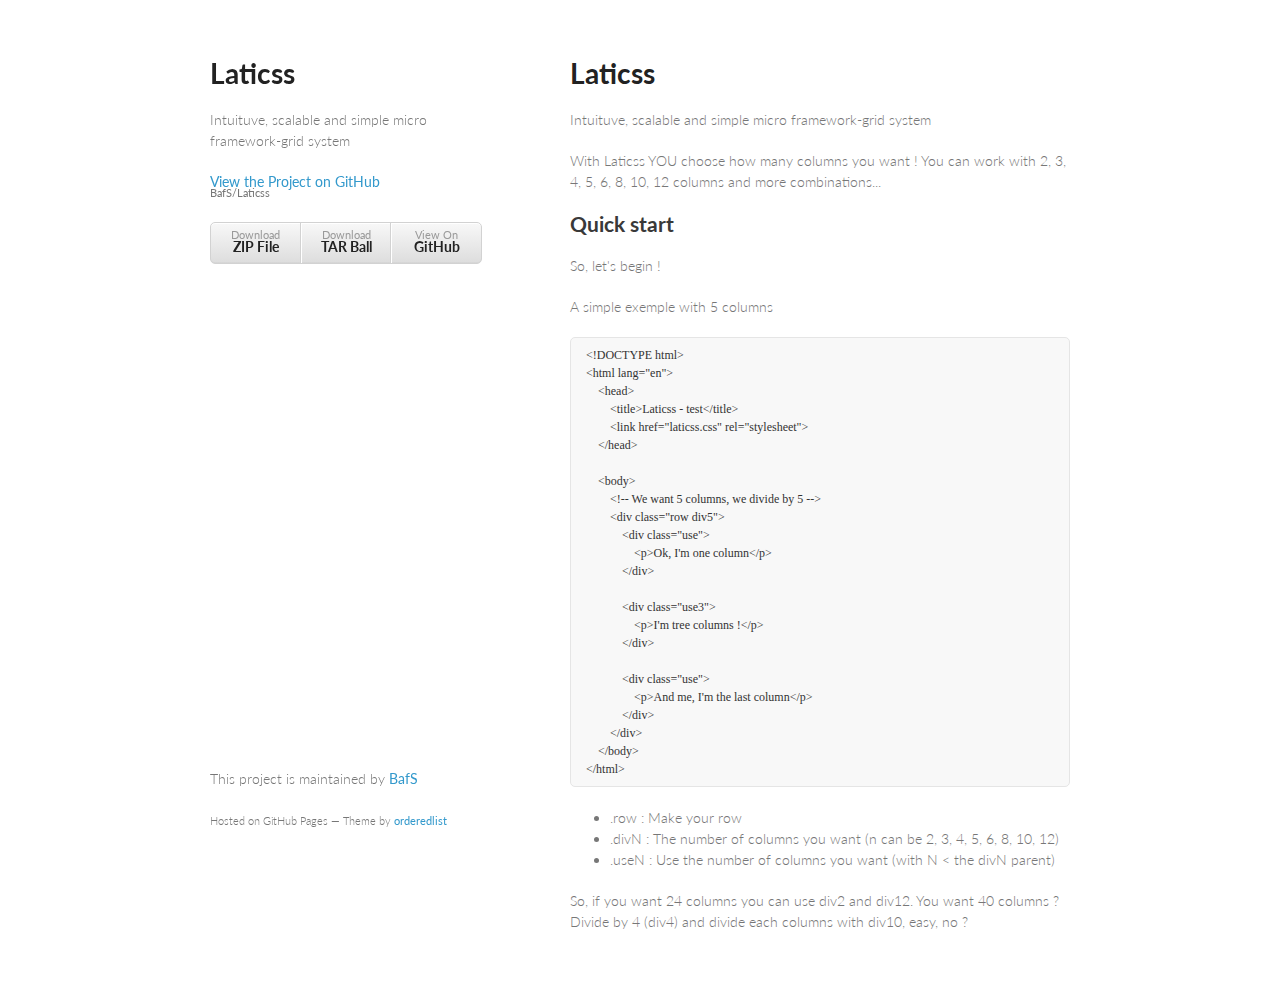
<file: index.html>
<!doctype html>
<html>
  <head>
    <meta charset="utf-8">
    <meta http-equiv="X-UA-Compatible" content="chrome=1">
    <title>Laticss by BafS</title>

    <link rel="stylesheet" href="stylesheets/styles.css">
    <link rel="stylesheet" href="stylesheets/pygment_trac.css">
    <meta name="viewport" content="width=device-width, initial-scale=1, user-scalable=no">
    <!--[if lt IE 9]>
    <script src="//html5shiv.googlecode.com/svn/trunk/html5.js"></script>
    <![endif]-->
  </head>
  <body>
    <div class="wrapper">
      <header>
        <h1>Laticss</h1>
        <p>Intuituve, scalable and simple micro framework-grid system</p>

        <p class="view"><a href="https://github.com/BafS/Laticss">View the Project on GitHub <small>BafS/Laticss</small></a></p>


        <ul>
          <li><a href="https://github.com/BafS/Laticss/zipball/master">Download <strong>ZIP File</strong></a></li>
          <li><a href="https://github.com/BafS/Laticss/tarball/master">Download <strong>TAR Ball</strong></a></li>
          <li><a href="https://github.com/BafS/Laticss">View On <strong>GitHub</strong></a></li>
        </ul>
      </header>
      <section>
        <h1>Laticss</h1>

<p>Intuituve, scalable and simple micro framework-grid system</p>

<p>With Laticss YOU choose how many columns you want ! You can work with 2, 3, 4, 5, 6, 8, 10, 12 columns and more combinations... </p>

<h2>Quick start</h2>

<p>So, let's begin !</p>

<p>A simple exemple with 5 columns</p>

<pre><code>&lt;!DOCTYPE html&gt;
&lt;html lang="en"&gt;
    &lt;head&gt;
        &lt;title&gt;Laticss - test&lt;/title&gt;
        &lt;link href="laticss.css" rel="stylesheet"&gt;
    &lt;/head&gt;

    &lt;body&gt;
        &lt;!-- We want 5 columns, we divide by 5 --&gt;
        &lt;div class="row div5"&gt;
            &lt;div class="use"&gt;
                &lt;p&gt;Ok, I'm one column&lt;/p&gt;
            &lt;/div&gt;

            &lt;div class="use3"&gt;
                &lt;p&gt;I'm tree columns !&lt;/p&gt;
            &lt;/div&gt;

            &lt;div class="use"&gt;
                &lt;p&gt;And me, I'm the last column&lt;/p&gt;
            &lt;/div&gt;
        &lt;/div&gt;
    &lt;/body&gt;
&lt;/html&gt;
</code></pre>

<ul>
<li>.row : Make your row</li>
<li>.divN : The number of columns you want (n can be 2, 3, 4, 5, 6, 8, 10, 12)</li>
<li>.useN : Use the number of columns you want (with N &lt; the divN parent)</li>
</ul><p>So, if you want 24 columns you can use div2 and div12. You want 40 columns ? Divide by 4 (div4) and divide each columns with div10, easy, no ?</p>
      </section>
      <footer>
        <p>This project is maintained by <a href="https://github.com/BafS">BafS</a></p>
        <p><small>Hosted on GitHub Pages &mdash; Theme by <a href="https://github.com/orderedlist">orderedlist</a></small></p>
      </footer>
    </div>
    <script src="javascripts/scale.fix.js"></script>
    
  </body>
</html>
</file>
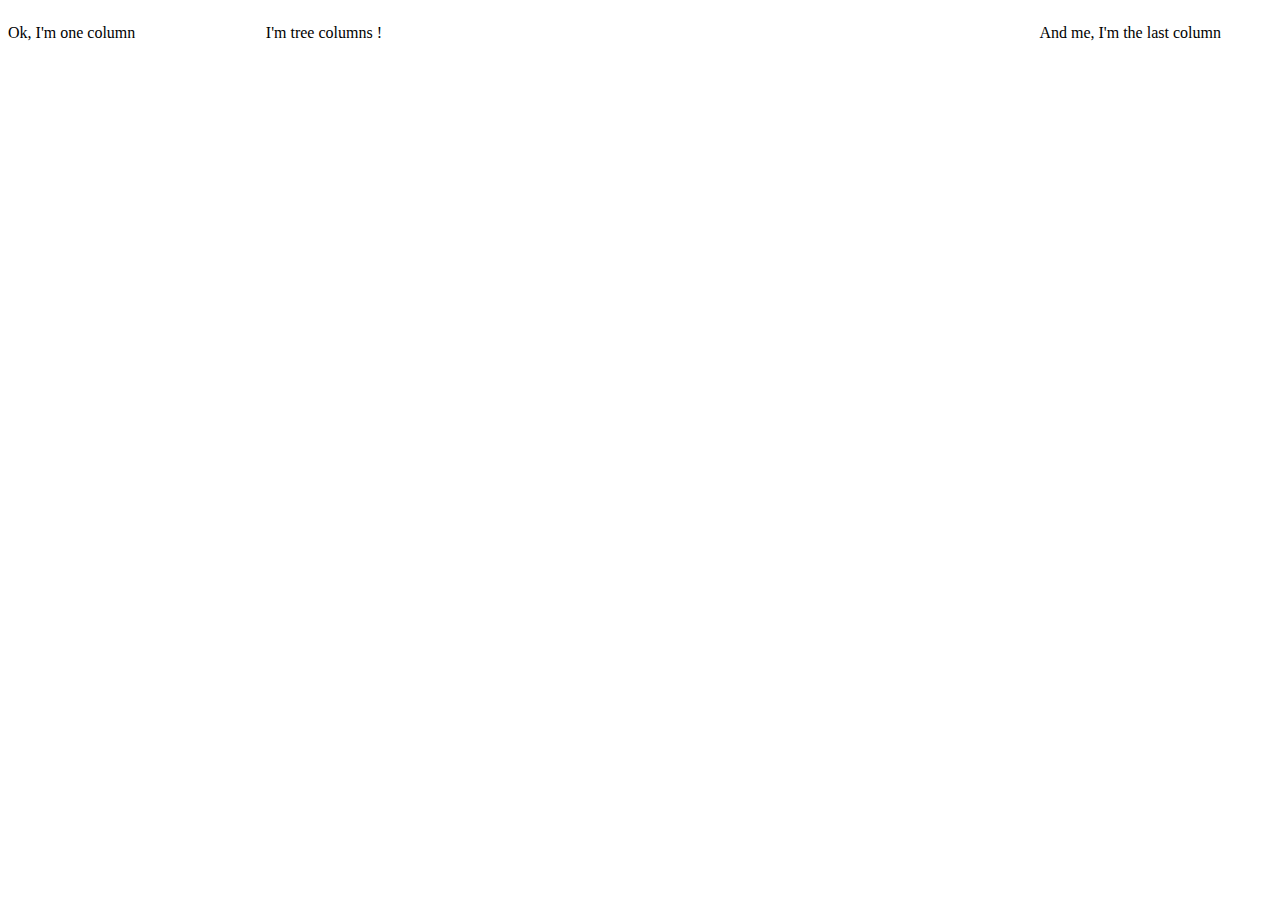
<file: examples/basic.html>
<!DOCTYPE html>
<html lang="en">
    <head>
        <title>Laticss - basic template</title>
        <link href="../laticss.css" rel="stylesheet">
    </head>

    <body>
        <div class="row div5">
            <div class="use">
                <p>Ok, I'm one column</p>
            </div>

            <div class="use3">
                <p>I'm tree columns !</p>
            </div>

            <div class="use">
                <p>And me, I'm the last column</p>
            </div>
        </div> <!-- /row.div5 -->
    </body>
</html>
</file>
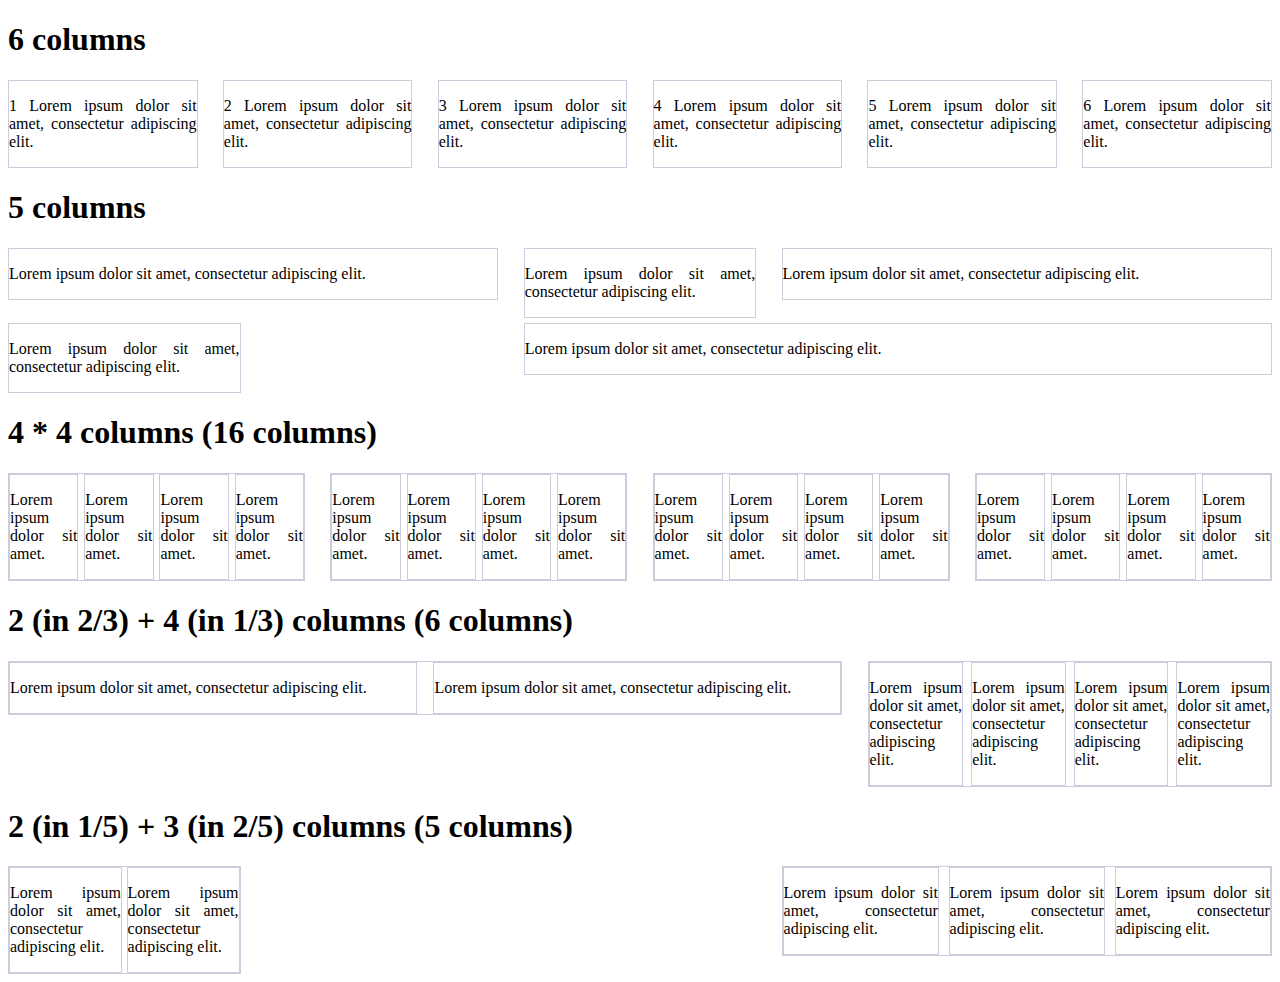
<file: examples/responsive.html>
<!DOCTYPE html>
<html lang="en">
    <head>
        <title>Laticss - test responsive columns</title>
        <link href="../laticss.css" rel="stylesheet">
        <link href="../laticss-responsive.css" rel="stylesheet"> <!-- now, a responsive grid -->
		<style type="text/css">
			.row [class*="use"] {
				border: 1px solid #ccd;
				text-align: justify;
			}
			.row {
				margin-bottom: 5px;
			}
		</style>
    </head>

    <body>

		<h1>6 columns</h1>
		<div class="row div6">
			<div class="use">
				<p>1 Lorem ipsum dolor sit amet, consectetur adipiscing elit.</p>
			</div>
			<div class="use">
				<p>2 Lorem ipsum dolor sit amet, consectetur adipiscing elit.</p>
			</div>
			<div class="use">
				<p>3 Lorem ipsum dolor sit amet, consectetur adipiscing elit.</p>
			</div>
			<div class="use">
				<p>4 Lorem ipsum dolor sit amet, consectetur adipiscing elit.</p>
			</div>
			<div class="use">
				<p>5 Lorem ipsum dolor sit amet, consectetur adipiscing elit.</p>
			</div>
			<div class="use">
				<p>6 Lorem ipsum dolor sit amet, consectetur adipiscing elit.</p>
			</div>
		</div><!-- /.row.div6 -->


		<h1>5 columns</h1>
		<div class="row div5">
			<div class="use2">
				<p>Lorem ipsum dolor sit amet, consectetur adipiscing elit.</p>
			</div>
			<div class="use">
				<p>Lorem ipsum dolor sit amet, consectetur adipiscing elit.</p>
			</div>
			<div class="use2">
				<p>Lorem ipsum dolor sit amet, consectetur adipiscing elit.</p>
			</div>
		</div><!-- /.row.div5 -->
		<div class="row div5">
			<div class="use1">
				<p>Lorem ipsum dolor sit amet, consectetur adipiscing elit.</p>
			</div>
			<div class="use3 off1">
				<p>Lorem ipsum dolor sit amet, consectetur adipiscing elit.</p>
			</div>
		</div><!-- /.row.div5 -->


		<h1>4 * 4 columns (16 columns)</h1>
		<div class="row div4">
			<div class="use div4">
				<div class="use">
					<p>Lorem ipsum dolor sit amet.</p>
				</div>
				<div class="use">
					<p>Lorem ipsum dolor sit amet.</p>
				</div>
				<div class="use">
					<p>Lorem ipsum dolor sit amet.</p>
				</div>
				<div class="use">
					<p>Lorem ipsum dolor sit amet.</p>
				</div>
			</div><!-- /.use.div4 -->
			<div class="use div4">
				<div class="use">
					<p>Lorem ipsum dolor sit amet.</p>
				</div>
				<div class="use">
					<p>Lorem ipsum dolor sit amet.</p>
				</div>
				<div class="use">
					<p>Lorem ipsum dolor sit amet.</p>
				</div>
				<div class="use">
					<p>Lorem ipsum dolor sit amet.</p>
				</div>
			</div><!-- /.use.div4 -->
			<div class="use div4">
				<div class="use">
					<p>Lorem ipsum dolor sit amet.</p>
				</div>
				<div class="use">
					<p>Lorem ipsum dolor sit amet.</p>
				</div>
				<div class="use">
					<p>Lorem ipsum dolor sit amet.</p>
				</div>
				<div class="use">
					<p>Lorem ipsum dolor sit amet.</p>
				</div>
			</div><!-- /.use.div4 -->
			<div class="use div4">
				<div class="use">
					<p>Lorem ipsum dolor sit amet.</p>
				</div>
				<div class="use">
					<p>Lorem ipsum dolor sit amet.</p>
				</div>
				<div class="use">
					<p>Lorem ipsum dolor sit amet.</p>
				</div>
				<div class="use">
					<p>Lorem ipsum dolor sit amet.</p>
				</div>
			</div><!-- /.use.div4 -->
		</div><!-- /.row.div4 -->


		<h1>2 (in 2/3) + 4 (in 1/3) columns (6 columns)</h1>
		<div class="row div3">
			<div class="use2 div2">
				<div class="use">
					<p>Lorem ipsum dolor sit amet, consectetur adipiscing elit.</p>
				</div>
				<div class="use">
					<p>Lorem ipsum dolor sit amet, consectetur adipiscing elit.</p>
				</div>
			</div><!-- /.use2.div2 -->
			<div class="use div4">
				<div class="use">
					<p>Lorem ipsum dolor sit amet, consectetur adipiscing elit.</p>
				</div>
				<div class="use">
					<p>Lorem ipsum dolor sit amet, consectetur adipiscing elit.</p>
				</div>
				<div class="use">
					<p>Lorem ipsum dolor sit amet, consectetur adipiscing elit.</p>
				</div>
				<div class="use">
					<p>Lorem ipsum dolor sit amet, consectetur adipiscing elit.</p>
				</div>
			</div><!-- /.use.div4 -->
		</div><!-- /.row.div3 -->

		<h1>2 (in 1/5) + 3 (in 2/5) columns (5 columns)</h1>
		<div class="row div5">
			<div class="use div2">
				<div class="use">
					<p>Lorem ipsum dolor sit amet, consectetur adipiscing elit.</p>
				</div>
				<div class="use">
					<p>Lorem ipsum dolor sit amet, consectetur adipiscing elit.</p>
				</div>
			</div><!-- /.use.div2 -->
			<div class="use2 div3 off2">
				<div class="use">
					<p>Lorem ipsum dolor sit amet, consectetur adipiscing elit.</p>
				</div>
				<div class="use">
					<p>Lorem ipsum dolor sit amet, consectetur adipiscing elit.</p>
				</div>
				<div class="use">
					<p>Lorem ipsum dolor sit amet, consectetur adipiscing elit.</p>
				</div>
			</div><!-- /.use.div3.off2 -->
		</div><!-- /.row.div5 -->
    </body>
</html>
</file>
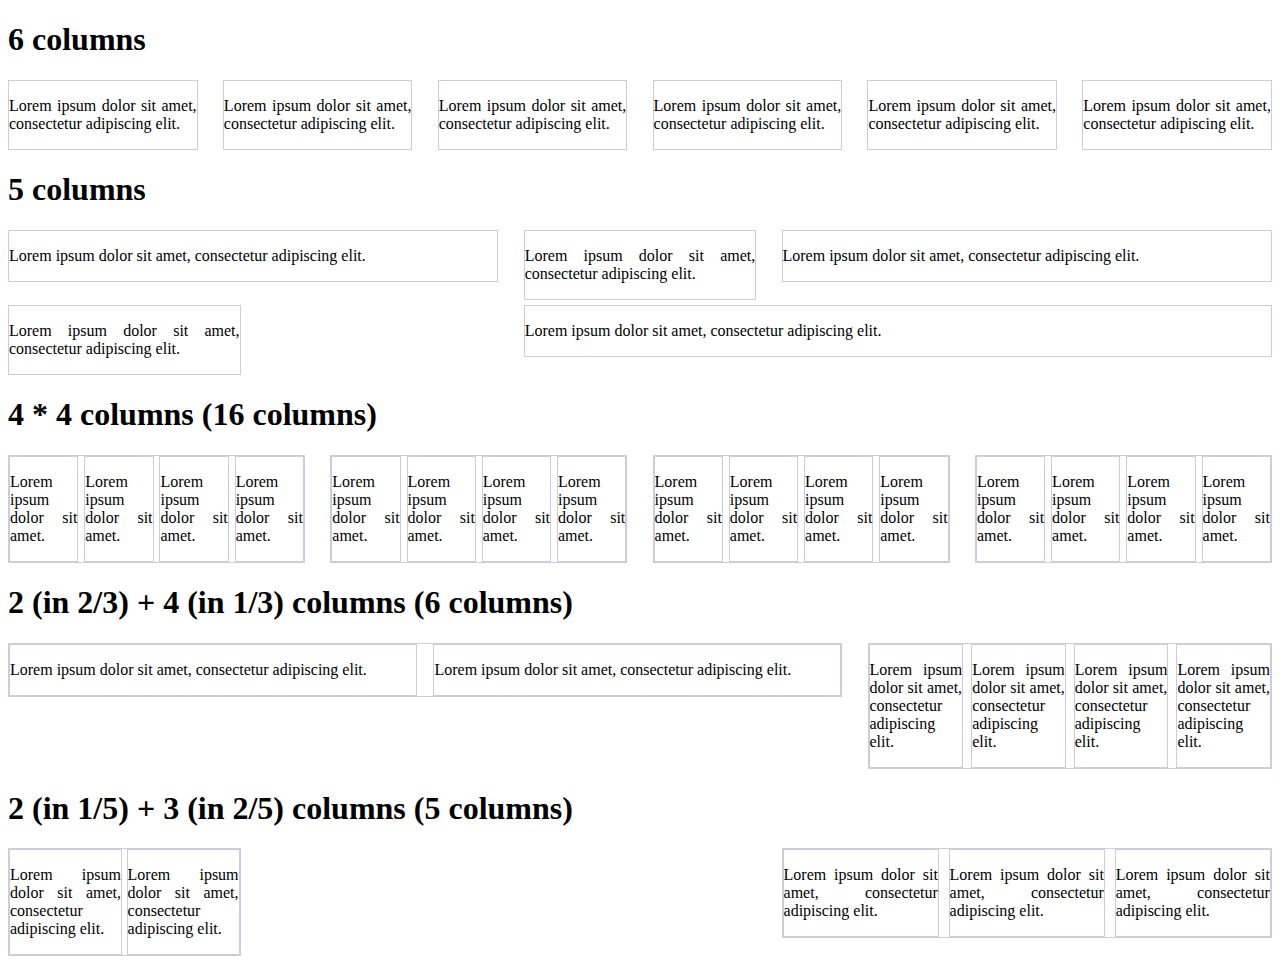
<file: examples/test_columns.html>
<!DOCTYPE html>
<html lang="en">
    <head>
        <title>Laticss - test columns</title>
        <link href="../laticss.css" rel="stylesheet">
		<style type="text/css">
			.row [class*="use"] {
				border: 1px solid #ccd;
				text-align: justify;
			}
			.row {
				margin-bottom: 5px;
			}
		</style>
    </head>

    <body>
    
		<h1>6 columns</h1>
		<div class="row div6">
			<div class="use">
				<p>Lorem ipsum dolor sit amet, consectetur adipiscing elit.</p>
			</div>
			<div class="use">
				<p>Lorem ipsum dolor sit amet, consectetur adipiscing elit.</p>
			</div>
			<div class="use">
				<p>Lorem ipsum dolor sit amet, consectetur adipiscing elit.</p>
			</div>
			<div class="use">
				<p>Lorem ipsum dolor sit amet, consectetur adipiscing elit.</p>
			</div>
			<div class="use">
				<p>Lorem ipsum dolor sit amet, consectetur adipiscing elit.</p>
			</div>
			<div class="use">
				<p>Lorem ipsum dolor sit amet, consectetur adipiscing elit.</p>
			</div>
		</div><!-- /.row.div6 -->


		<h1>5 columns</h1>
		<div class="row div5">
			<div class="use2">
				<p>Lorem ipsum dolor sit amet, consectetur adipiscing elit.</p>
			</div>
			<div class="use">
				<p>Lorem ipsum dolor sit amet, consectetur adipiscing elit.</p>
			</div>
			<div class="use2">
				<p>Lorem ipsum dolor sit amet, consectetur adipiscing elit.</p>
			</div>
		</div><!-- /.row.div5 -->
		<div class="row div5">
			<div class="use1">
				<p>Lorem ipsum dolor sit amet, consectetur adipiscing elit.</p>
			</div>
			<div class="use3 off1">
				<p>Lorem ipsum dolor sit amet, consectetur adipiscing elit.</p>
			</div>
		</div><!-- /.row.div5 -->
		
		
		<h1>4 * 4 columns (16 columns)</h1>
		<div class="row div4">
			<div class="use div4">
				<div class="use">
					<p>Lorem ipsum dolor sit amet.</p>
				</div>
				<div class="use">
					<p>Lorem ipsum dolor sit amet.</p>
				</div>
				<div class="use">
					<p>Lorem ipsum dolor sit amet.</p>
				</div>
				<div class="use">
					<p>Lorem ipsum dolor sit amet.</p>
				</div>
			</div><!-- /.use.div4 -->
			<div class="use div4">
				<div class="use">
					<p>Lorem ipsum dolor sit amet.</p>
				</div>
				<div class="use">
					<p>Lorem ipsum dolor sit amet.</p>
				</div>
				<div class="use">
					<p>Lorem ipsum dolor sit amet.</p>
				</div>
				<div class="use">
					<p>Lorem ipsum dolor sit amet.</p>
				</div>
			</div><!-- /.use.div4 -->
			<div class="use div4">
				<div class="use">
					<p>Lorem ipsum dolor sit amet.</p>
				</div>
				<div class="use">
					<p>Lorem ipsum dolor sit amet.</p>
				</div>
				<div class="use">
					<p>Lorem ipsum dolor sit amet.</p>
				</div>
				<div class="use">
					<p>Lorem ipsum dolor sit amet.</p>
				</div>
			</div><!-- /.use.div4 -->
			<div class="use div4">
				<div class="use">
					<p>Lorem ipsum dolor sit amet.</p>
				</div>
				<div class="use">
					<p>Lorem ipsum dolor sit amet.</p>
				</div>
				<div class="use">
					<p>Lorem ipsum dolor sit amet.</p>
				</div>
				<div class="use">
					<p>Lorem ipsum dolor sit amet.</p>
				</div>
			</div><!-- /.use.div4 -->
		</div><!-- /.row.div4 -->
		
		
		<h1>2 (in 2/3) + 4 (in 1/3) columns (6 columns)</h1>
		<div class="row div3">
			<div class="use2 div2">
				<div class="use">
					<p>Lorem ipsum dolor sit amet, consectetur adipiscing elit.</p>
				</div>
				<div class="use">
					<p>Lorem ipsum dolor sit amet, consectetur adipiscing elit.</p>
				</div>
			</div><!-- /.use2.div2 -->
			<div class="use div4">
				<div class="use">
					<p>Lorem ipsum dolor sit amet, consectetur adipiscing elit.</p>
				</div>
				<div class="use">
					<p>Lorem ipsum dolor sit amet, consectetur adipiscing elit.</p>
				</div>
				<div class="use">
					<p>Lorem ipsum dolor sit amet, consectetur adipiscing elit.</p>
				</div>
				<div class="use">
					<p>Lorem ipsum dolor sit amet, consectetur adipiscing elit.</p>
				</div>
			</div><!-- /.use.div4 -->
		</div><!-- /.row.div3 -->
		
		<h1>2 (in 1/5) + 3 (in 2/5) columns (5 columns)</h1>
		<div class="row div5">
			<div class="use div2">
				<div class="use">
					<p>Lorem ipsum dolor sit amet, consectetur adipiscing elit.</p>
				</div>
				<div class="use">
					<p>Lorem ipsum dolor sit amet, consectetur adipiscing elit.</p>
				</div>
			</div><!-- /.use.div2 -->
			<div class="use2 div3 off2">
				<div class="use">
					<p>Lorem ipsum dolor sit amet, consectetur adipiscing elit.</p>
				</div>
				<div class="use">
					<p>Lorem ipsum dolor sit amet, consectetur adipiscing elit.</p>
				</div>
				<div class="use">
					<p>Lorem ipsum dolor sit amet, consectetur adipiscing elit.</p>
				</div>
			</div><!-- /.use.div3.off2 -->
		</div><!-- /.row.div5 -->
    </body>
</html>
</file>
<file: stylesheets/styles.css>
@import url(https://fonts.googleapis.com/css?family=Lato:300italic,700italic,300,700);

body {
  padding:50px;
  font:14px/1.5 Lato, "Helvetica Neue", Helvetica, Arial, sans-serif;
  color:#777;
  font-weight:300;
}

h1, h2, h3, h4, h5, h6 {
  color:#222;
  margin:0 0 20px;
}

p, ul, ol, table, pre, dl {
  margin:0 0 20px;
}

h1, h2, h3 {
  line-height:1.1;
}

h1 {
  font-size:28px;
}

h2 {
  color:#393939;
}

h3, h4, h5, h6 {
  color:#494949;
}

a {
  color:#39c;
  font-weight:400;
  text-decoration:none;
}

a small {
  font-size:11px;
  color:#777;
  margin-top:-0.6em;
  display:block;
}

.wrapper {
  width:860px;
  margin:0 auto;
}

blockquote {
  border-left:1px solid #e5e5e5;
  margin:0;
  padding:0 0 0 20px;
  font-style:italic;
}

code, pre {
  font-family:Monaco, Bitstream Vera Sans Mono, Lucida Console, Terminal;
  color:#333;
  font-size:12px;
}

pre {
  padding:8px 15px;
  background: #f8f8f8;  
  border-radius:5px;
  border:1px solid #e5e5e5;
  overflow-x: auto;
}

table {
  width:100%;
  border-collapse:collapse;
}

th, td {
  text-align:left;
  padding:5px 10px;
  border-bottom:1px solid #e5e5e5;
}

dt {
  color:#444;
  font-weight:700;
}

th {
  color:#444;
}

img {
  max-width:100%;
}

header {
  width:270px;
  float:left;
  position:fixed;
}

header ul {
  list-style:none;
  height:40px;
  
  padding:0;
  
  background: #eee;
  background: -moz-linear-gradient(top, #f8f8f8 0%, #dddddd 100%);
  background: -webkit-gradient(linear, left top, left bottom, color-stop(0%,#f8f8f8), color-stop(100%,#dddddd));
  background: -webkit-linear-gradient(top, #f8f8f8 0%,#dddddd 100%);
  background: -o-linear-gradient(top, #f8f8f8 0%,#dddddd 100%);
  background: -ms-linear-gradient(top, #f8f8f8 0%,#dddddd 100%);
  background: linear-gradient(top, #f8f8f8 0%,#dddddd 100%);
  
  border-radius:5px;
  border:1px solid #d2d2d2;
  box-shadow:inset #fff 0 1px 0, inset rgba(0,0,0,0.03) 0 -1px 0;
  width:270px;
}

header li {
  width:89px;
  float:left;
  border-right:1px solid #d2d2d2;
  height:40px;
}

header ul a {
  line-height:1;
  font-size:11px;
  color:#999;
  display:block;
  text-align:center;
  padding-top:6px;
  height:40px;
}

strong {
  color:#222;
  font-weight:700;
}

header ul li + li {
  width:88px;
  border-left:1px solid #fff;
}

header ul li + li + li {
  border-right:none;
  width:89px;
}

header ul a strong {
  font-size:14px;
  display:block;
  color:#222;
}

section {
  width:500px;
  float:right;
  padding-bottom:50px;
}

small {
  font-size:11px;
}

hr {
  border:0;
  background:#e5e5e5;
  height:1px;
  margin:0 0 20px;
}

footer {
  width:270px;
  float:left;
  position:fixed;
  bottom:50px;
}

@media print, screen and (max-width: 960px) {
  
  div.wrapper {
    width:auto;
    margin:0;
  }
  
  header, section, footer {
    float:none;
    position:static;
    width:auto;
  }
  
  header {
    padding-right:320px;
  }
  
  section {
    border:1px solid #e5e5e5;
    border-width:1px 0;
    padding:20px 0;
    margin:0 0 20px;
  }
  
  header a small {
    display:inline;
  }
  
  header ul {
    position:absolute;
    right:50px;
    top:52px;
  }
}

@media print, screen and (max-width: 720px) {
  body {
    word-wrap:break-word;
  }
  
  header {
    padding:0;
  }
  
  header ul, header p.view {
    position:static;
  }
  
  pre, code {
    word-wrap:normal;
  }
}

@media print, screen and (max-width: 480px) {
  body {
    padding:15px;
  }
  
  header ul {
    display:none;
  }
}

@media print {
  body {
    padding:0.4in;
    font-size:12pt;
    color:#444;
  }
}
</file>
<file: stylesheets/pygment_trac.css>
.highlight  { background: #ffffff; }
.highlight .c { color: #999988; font-style: italic } /* Comment */
.highlight .err { color: #a61717; background-color: #e3d2d2 } /* Error */
.highlight .k { font-weight: bold } /* Keyword */
.highlight .o { font-weight: bold } /* Operator */
.highlight .cm { color: #999988; font-style: italic } /* Comment.Multiline */
.highlight .cp { color: #999999; font-weight: bold } /* Comment.Preproc */
.highlight .c1 { color: #999988; font-style: italic } /* Comment.Single */
.highlight .cs { color: #999999; font-weight: bold; font-style: italic } /* Comment.Special */
.highlight .gd { color: #000000; background-color: #ffdddd } /* Generic.Deleted */
.highlight .gd .x { color: #000000; background-color: #ffaaaa } /* Generic.Deleted.Specific */
.highlight .ge { font-style: italic } /* Generic.Emph */
.highlight .gr { color: #aa0000 } /* Generic.Error */
.highlight .gh { color: #999999 } /* Generic.Heading */
.highlight .gi { color: #000000; background-color: #ddffdd } /* Generic.Inserted */
.highlight .gi .x { color: #000000; background-color: #aaffaa } /* Generic.Inserted.Specific */
.highlight .go { color: #888888 } /* Generic.Output */
.highlight .gp { color: #555555 } /* Generic.Prompt */
.highlight .gs { font-weight: bold } /* Generic.Strong */
.highlight .gu { color: #800080; font-weight: bold; } /* Generic.Subheading */
.highlight .gt { color: #aa0000 } /* Generic.Traceback */
.highlight .kc { font-weight: bold } /* Keyword.Constant */
.highlight .kd { font-weight: bold } /* Keyword.Declaration */
.highlight .kn { font-weight: bold } /* Keyword.Namespace */
.highlight .kp { font-weight: bold } /* Keyword.Pseudo */
.highlight .kr { font-weight: bold } /* Keyword.Reserved */
.highlight .kt { color: #445588; font-weight: bold } /* Keyword.Type */
.highlight .m { color: #009999 } /* Literal.Number */
.highlight .s { color: #d14 } /* Literal.String */
.highlight .na { color: #008080 } /* Name.Attribute */
.highlight .nb { color: #0086B3 } /* Name.Builtin */
.highlight .nc { color: #445588; font-weight: bold } /* Name.Class */
.highlight .no { color: #008080 } /* Name.Constant */
.highlight .ni { color: #800080 } /* Name.Entity */
.highlight .ne { color: #990000; font-weight: bold } /* Name.Exception */
.highlight .nf { color: #990000; font-weight: bold } /* Name.Function */
.highlight .nn { color: #555555 } /* Name.Namespace */
.highlight .nt { color: #000080 } /* Name.Tag */
.highlight .nv { color: #008080 } /* Name.Variable */
.highlight .ow { font-weight: bold } /* Operator.Word */
.highlight .w { color: #bbbbbb } /* Text.Whitespace */
.highlight .mf { color: #009999 } /* Literal.Number.Float */
.highlight .mh { color: #009999 } /* Literal.Number.Hex */
.highlight .mi { color: #009999 } /* Literal.Number.Integer */
.highlight .mo { color: #009999 } /* Literal.Number.Oct */
.highlight .sb { color: #d14 } /* Literal.String.Backtick */
.highlight .sc { color: #d14 } /* Literal.String.Char */
.highlight .sd { color: #d14 } /* Literal.String.Doc */
.highlight .s2 { color: #d14 } /* Literal.String.Double */
.highlight .se { color: #d14 } /* Literal.String.Escape */
.highlight .sh { color: #d14 } /* Literal.String.Heredoc */
.highlight .si { color: #d14 } /* Literal.String.Interpol */
.highlight .sx { color: #d14 } /* Literal.String.Other */
.highlight .sr { color: #009926 } /* Literal.String.Regex */
.highlight .s1 { color: #d14 } /* Literal.String.Single */
.highlight .ss { color: #990073 } /* Literal.String.Symbol */
.highlight .bp { color: #999999 } /* Name.Builtin.Pseudo */
.highlight .vc { color: #008080 } /* Name.Variable.Class */
.highlight .vg { color: #008080 } /* Name.Variable.Global */
.highlight .vi { color: #008080 } /* Name.Variable.Instance */
.highlight .il { color: #009999 } /* Literal.Number.Integer.Long */

.type-csharp .highlight .k { color: #0000FF }
.type-csharp .highlight .kt { color: #0000FF }
.type-csharp .highlight .nf { color: #000000; font-weight: normal }
.type-csharp .highlight .nc { color: #2B91AF }
.type-csharp .highlight .nn { color: #000000 }
.type-csharp .highlight .s { color: #A31515 }
.type-csharp .highlight .sc { color: #A31515 }
</file>
<file: laticss.css>
/**
 * Laticss v0.2
 *
 * Copyright 2013 Fabien Sa
 * Licensed under the Apache License v2.0
 * http://www.apache.org/licenses/LICENSE-2.0
 */

.row [class*="use"]:first-child {
	margin-left: 0;
}
.row [class*="use"] {
	float: left;
	display: block;
	*margin-right: -1px;
	margin-left: 2%;
	-webkit-box-sizing: border-box;
	-moz-box-sizing: border-box;
	box-sizing: border-box;
}
.row {
	display: block;
	width: auto;
	min-height: 1px;
	margin-left: 0;
	margin-right: 0;
}

/* Nicolas Gallagher's micro clearfix */
.row {
	*zoom: 1;
}
.row:before, .row:after {
	content: " ";
	display: table;
}
.row:after {
	clear: both;
}


/*-- Divisions --*/

.div2 > .use1, .div2 > .use, .div4 > .use2, .div6 > .use3, .div8 > .use4, .div10 > .use5, .div12 > .use6 {
	width: 49%;
}
.div3 > .use1, .div3 > .use, .div6 > .use2, .div12 > .use4 {
	width: 32%;
}
.div3 > .use2, .div6 > .use4, .div12 > .use8 {
	width: 66%;
}
.div4 > .use1, .div4 > .use, .div8 > .use2, .div12 > .use3 {
	width: 23.5%;
}
.div4 > .use3, .div8 > .use6, .div12 > .use9 {
	width: 74.5%;
}
.div5 > .use1, .div5 > .use, .div10 > .use2 {
	width: 18.4%;
}
.div5 > .use2, .div10 > .use4 {
	width: 38.8%;
}
.div5 > .use3, .div10 > .use6 {
	width: 59.2%;
}
.div5 > .use4, .div10 > .use8 {
	width: 79.6%;
}
.div6 > .use1, .div6 > .use, .div12 > .use2 {
	width: 15%;
}
.div6 > .use5, .div12 > .use10 {
	width: 83%;
}
.div8 > .use1, .div8 > .use {
	width: 10.75%;
}
.div8 > .use3 {
	width: 36.25%;
}
.div8 > .use5 {
	width: 61.75%;
}
.div8 > .use7 {
	width: 87.25%;
}
.div10 > .use1, .div10 > .use {
	width: 8.2%;
}
.div10 > .use3 {
	width: 28.6%;
}
.div10 > .use7 {
	width: 69.4%;
}
.div10 > .use9 {
	width: 89.8%;
}
.div12 > .use1, .div12 > .use {
	width: 6.5%;
}
.div12 > .use5 {
	width: 40.5%;
}
.div12 > .use7 {
	width: 57.5%;
}
.div12 > .use11 {
	width: 91.5%;
}
.usea, .full-width {
	width: 100%;
}


/*-- Offsets --*/

/* First-child offsets */
.div2 > .off:first-child, .div2 > .off1:first-child, .div4 > .off2:first-child, .div6 > .off3:first-child, .div8 > .off4:first-child, .div10 > .off5:first-child, .div12 > .off6:first-child {
	margin-left: 51%;
}
.div3 > .off:first-child, .div3 > .off1:first-child, .div6 > .off2:first-child, .div12 > .off4:first-child {
	margin-left: 34%;
}
.div3 > .off2:first-child, .div6 > .off4:first-child, .div12 > .off8:first-child {
	margin-left: 68%;
}
.div4 > .off:first-child, .div4 > .off1:first-child, .div8 > .off2:first-child, .div12 > .off3:first-child {
	margin-left: 25.5%;
}
.div4 > .off3:first-child, .div8 > .off6:first-child, .div12 > .off9:first-child {
	margin-left: 76.5%;
}
.div5 > .off:first-child, .div5 > .off1:first-child, .div10 > .off2:first-child {
	margin-left: 20.4%;
}
.div5 > .off2:first-child, .div10 > .off4:first-child {
	margin-left: 40.8%;
}
.div5 > .off3:first-child, .div10 > .off6:first-child {
	margin-left: 61.2%;
}
.div5 > .off4:first-child, .div10 > .off8:first-child {
	margin-left: 81.6%;
}
.div6 > .off:first-child, .div6 > .off1:first-child, .div12 > .off2:first-child {
	margin-left: 17%;
}
.div6 > .off5:first-child, .div12 > .off10:first-child {
	margin-left: 85%;
}
.div8 > .off:first-child, .div8 > .off1:first-child {
	margin-left: 12.75%;
}
.div8 > .off3:first-child {
	margin-left: 38.25%;
}
.div8 > .off5:first-child {
	margin-left: 63.75%;
}
.div8 > .off7:first-child {
	margin-left: 89.25%;
}
.div10 > .off:first-child, .div10 > .off1:first-child {
	margin-left: 10.2%;
}
.div10 > .off3:first-child {
	margin-left: 30.6%;
}
.div10 > .off7:first-child {
	margin-left: 71.4%;
}
.div10 > .off9:first-child {
	margin-left: 91.8%;
}
.div12 > .off:first-child, .div12 > .off1:first-child {
	margin-left: 8.5%;
}
.div12 > .off5:first-child {
	margin-left: 42.5%;
}
.div12 > .off7:first-child {
	margin-left: 59.5%;
}
.div12 > .off11:first-child {
	margin-left: 93.5%;
}

/* Others offsets */
.div8 > .off, .div8 > .off1 {
	margin-left: 14.75%;
}
.div8 > .off3 {
	margin-left: 40.25%;
}
.div8 > .off5 {
	margin-left: 65.75%;
}
.div8 > .off7 {
	margin-left: 91.25%;
}
.div10 > .off1 {
	margin-left: 12.2%;
}
.div10 > .off3 {
	margin-left: 32.6%;
}
.div10 > .off7 {
	margin-left: 73.4%;
}
.div10 > .off9 {
	margin-left: 93.8%;
}
.div12 > .off, .div12 > .off1 {
	margin-left: 10.5%;
}
.div12 > .off5 {
	margin-left: 44.5%;
}
.div12 > .off7 {
	margin-left: 61.5%;
}
.div12 > .off11 {
	margin-left: 95.5%;
}
.div2 > .off, .div2 > .off1, .div4 > .off2, .div6 > .off3, .div8 > .off4, .div10 > .off5, .div12 > .off6 {
	margin-left: 53%;
}
.div3 > .off, .div3 > .off1, .div6 > .off2, .div12 > .off4 {
	margin-left: 36%;
}
.div3 > .off2, .div6 > .off4, .div12 > .off8 {
	margin-left: 70%;
}
.div4 > .off, .div4 > .off1, .div8 > .off2, .div12 > .off3 {
	margin-left: 27.5%;
}
.div4 > .off3, .div8 > .off6, .div12 > .off9 {
	margin-left: 78.5%;
}
.div5 > .off, .div5 > .off1, .div10 > .off2 {
	margin-left: 22.4%;
}
.div5 > .off2, .div10 > .off4 {
	margin-left: 42.8%;
}
.div5 > .off3, .div10 > .off6 {
	margin-left: 63.2%;
}
.div5 > .off4, .div10 > .off8 {
	margin-left: 83.6%;
}
.div6 > .off, .div6 > .off1, .div12 > .off2 {
	margin-left: 19%;
}
.div6 > .off5, .div12 > .off10 {
	margin-left: 87%;
}
</file>
<file: laticss-responsive.css>
/**
 * Laticss v0.2
 * Responsive module
 *
 * Copyright 2013 Fabien Sa
 * Licensed under the Apache License v2.0
 * http://www.apache.org/licenses/LICENSE-2.0
 */

@media (min-width: 480px) and (max-width: 767px) {
	.row [class*="use"] {
		width: 49%;
		margin-left: 2%;
	}
	.row [class*="use"]:nth-child(odd) {
		margin-left: 0;
	}
}

@media (max-width: 480px) {
	.row [class*="use"] {
		width: 100%;
		margin-left: 0;
	}
}
</file>
